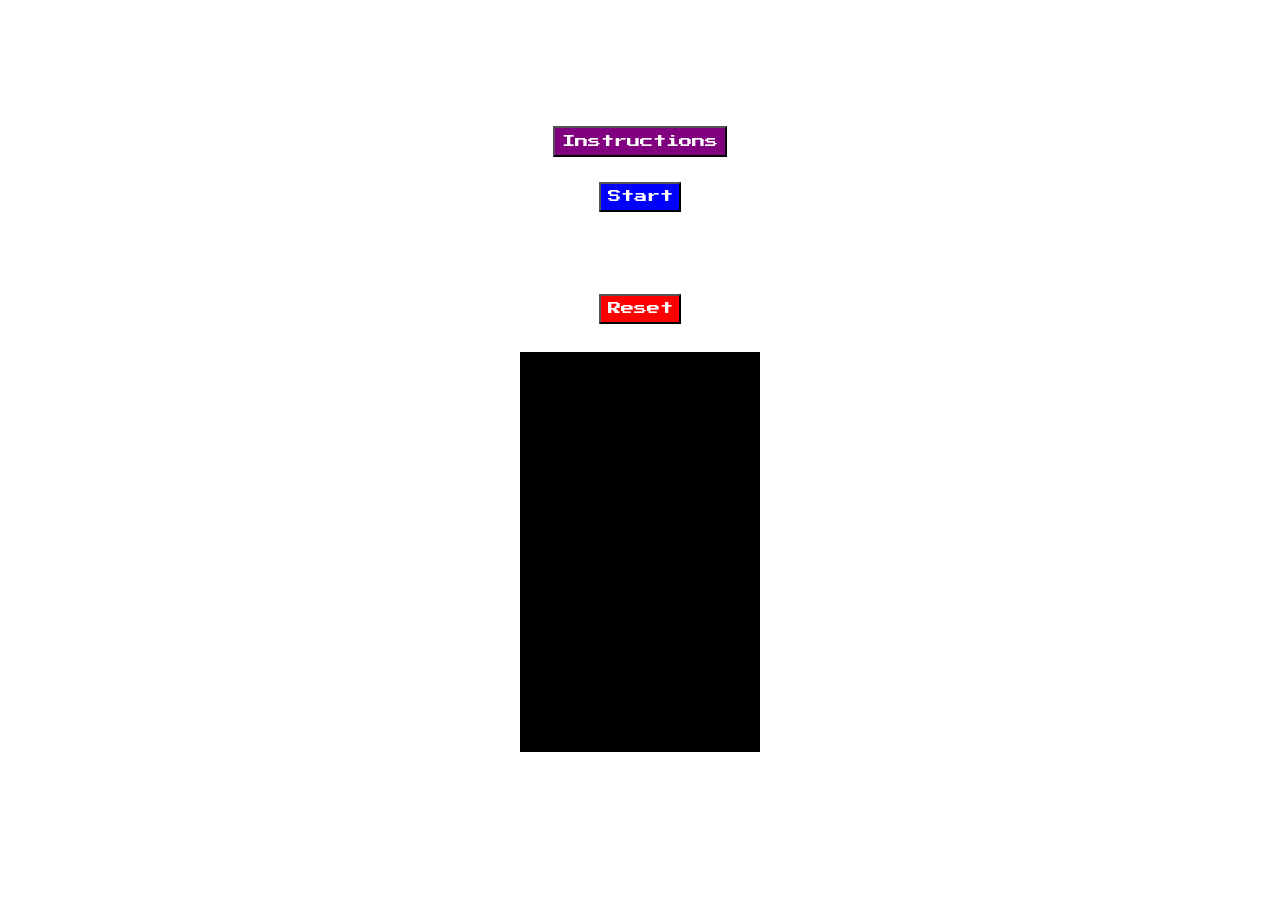
<file: index.html>
<!DOCTYPE html>
<html lang="en">

<head>
  <meta charset="UTF-8">
  <meta name="viewport" content="width=device-width, initial-scale=1.0">
  <meta http-equiv="X-UA-Compatible" content="ie=edge">
  <title>Tetris Challenge</title>
  <!--Import font -->
  <link href="https://fonts.googleapis.com/css?family=Press+Start+2P" rel="stylesheet">
  <link rel="stylesheet" href="style.css">
</head>
<title id>Tetris Challenge</title>

<body>
  <h2>Tetris </h2>
  <h4 id="status">play the game</h2>
    <button id="instructions">Instructions</button>
    <!--Button for instructions -->
    <div id="myModal" class="modal">
      <div class="modal-content">
        <span class="close">&times;</span>
        <p>⬅️ Left Arrow: moves the block left<br><br> ➡️ Right Arrow: moves the
          block right<br><br>
          ⬇️ Down Arrow: Accelerates the block's fall<br><br>
          Z Keys: Rotate the block <br><br>
          Spacebar : Hard drop the block<br><br>
          Score as many points as possible by clearing horizontal lines of Blocks. <br><br>
          You must rotate, move, and drop the falling Tetriminos inside the playing field. <br><br>
          Lines are cleared when they are filled with Blocks and have no empty
          spaces.
        </p>
      </div>
    </div>
    <div id="button-container">
      <button id="start">Start</button>
      <h3>Score:<span id="score">0</span></h3>
      <button id="reset">Reset</button>
    </div>

    <div id="game-container">
      <canvas id="tetris" width="240" height="400"></canvas>
      <div class="hold-container">
        <p>HOLD</p>
        <canvas id="hold" width="100" height="100"></canvas>
      </div>
    </div>
    <script src="tetris.js"></script>
</body>

</html>
</file>
<file: style.css>
body {
  background-image: url("https://i.ibb.co/YTN069M/tetris.jpg");
  padding-top: 1em;
  text-align: center;
  background-size: cover;
}

h2,
h3,
h4 {
  font-family: "Press Start 2P", monospace;
  color: white;
}
p {
  font-family: "Press Start 2P", monospace;
  line-height: 1.5;
  color: white;
  font-size: 15px;
}

#tetris {
  border: solid 0.2em white;
  background-color: black;
}
#score {
  font-family: "Press Start 2P", monospace;
  color: white;
}

#start {
  background-color: blue;
  color: white;
  padding: 0.5em;
  margin: 0px 0px 25px 0px;
  font-family: "Press Start 2P", monospace;
}

#reset {
  background-color: red;
  color: white;
  padding: 0.5em;
  margin: 0px 0px 25px 0px;
  font-family: "Press Start 2P", monospace;
}

#instructions {
  background-color: purple;
  color: white;
  padding: 0.5em;
  margin: 0px 0px 25px 0px;
  font-family: "Press Start 2P", monospace;
}
/* The Modal (background) */
.modal {
  display: none; /* Hidden by default */
  position: fixed; /* Stay in place */
  z-index: 1; /* Sit on top */
  padding-top: 100px; /* Location of the box */
  left: 0;
  top: 0;
  width: 100%; /* Full width */
  height: 100%; /* Full height */
  overflow: auto; /* Enable scroll if needed */
  background-color: white; /* Fallback color */
  background-color: rgba(0, 0, 0, 0.4); /* Black w/ opacity */
}

/* Modal Content */
.modal-content {
  background-color: black;
  margin: auto;
  padding: 20px;
  border: 1px solid #888;
  width: 80%;
}

/* The Close Button */
.close {
  color: #aaaaaa;
  float: right;
  font-size: 28px;
  font-weight: bold;
}

.close:hover,
.close:focus {
  color: #000;
  text-decoration: none;
  cursor: pointer;
}
</file>
